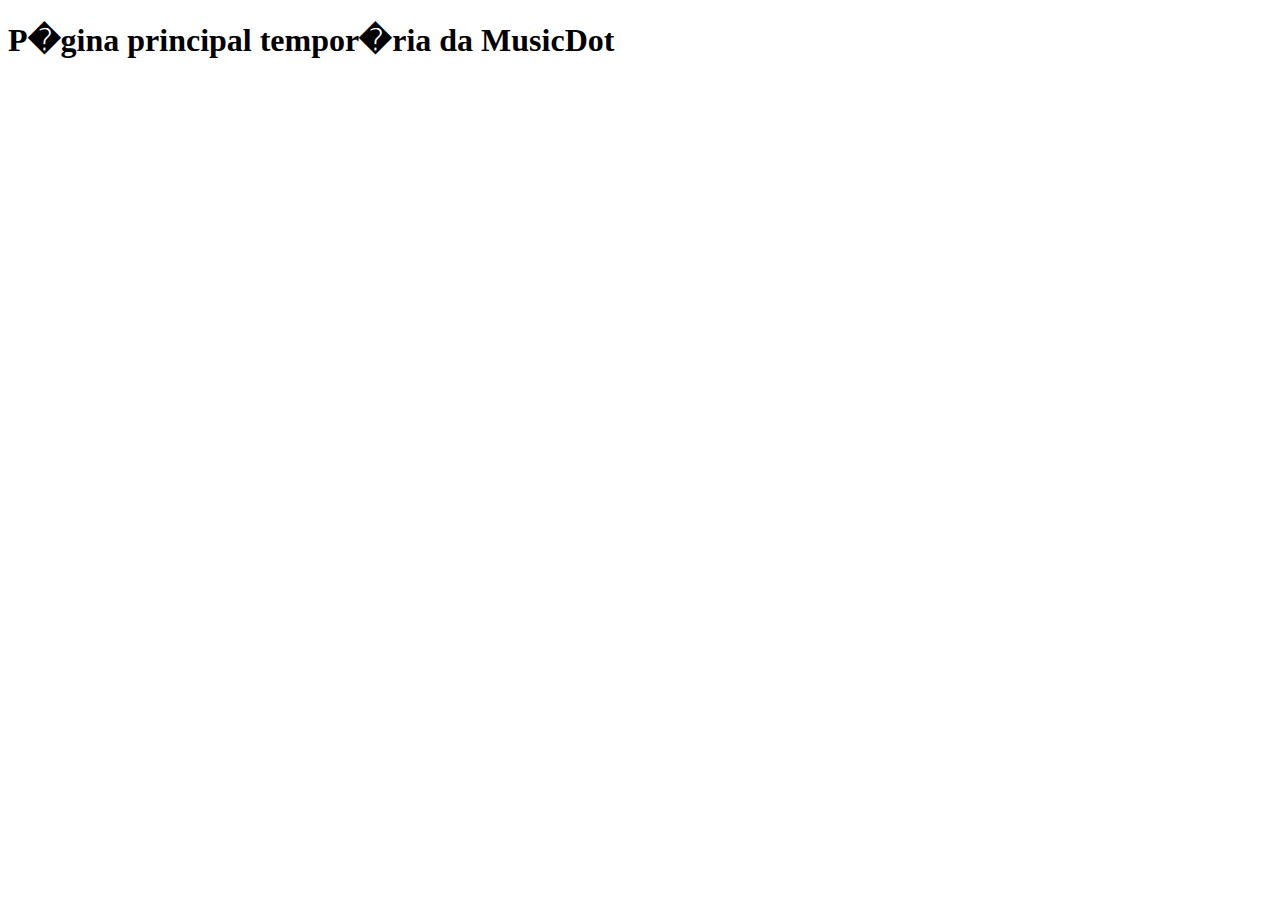
<file: index.html>
<!doctype html>
 <html lang="pt-BR">
   <head>
     <meta charset="utf-8">
     <title> p�gina inicial da nossa loja. </title>
   </head>

   <body>
<h1> P�gina principal tempor�ria da MusicDot </h1>
</body>
</head>
</html>
</file>
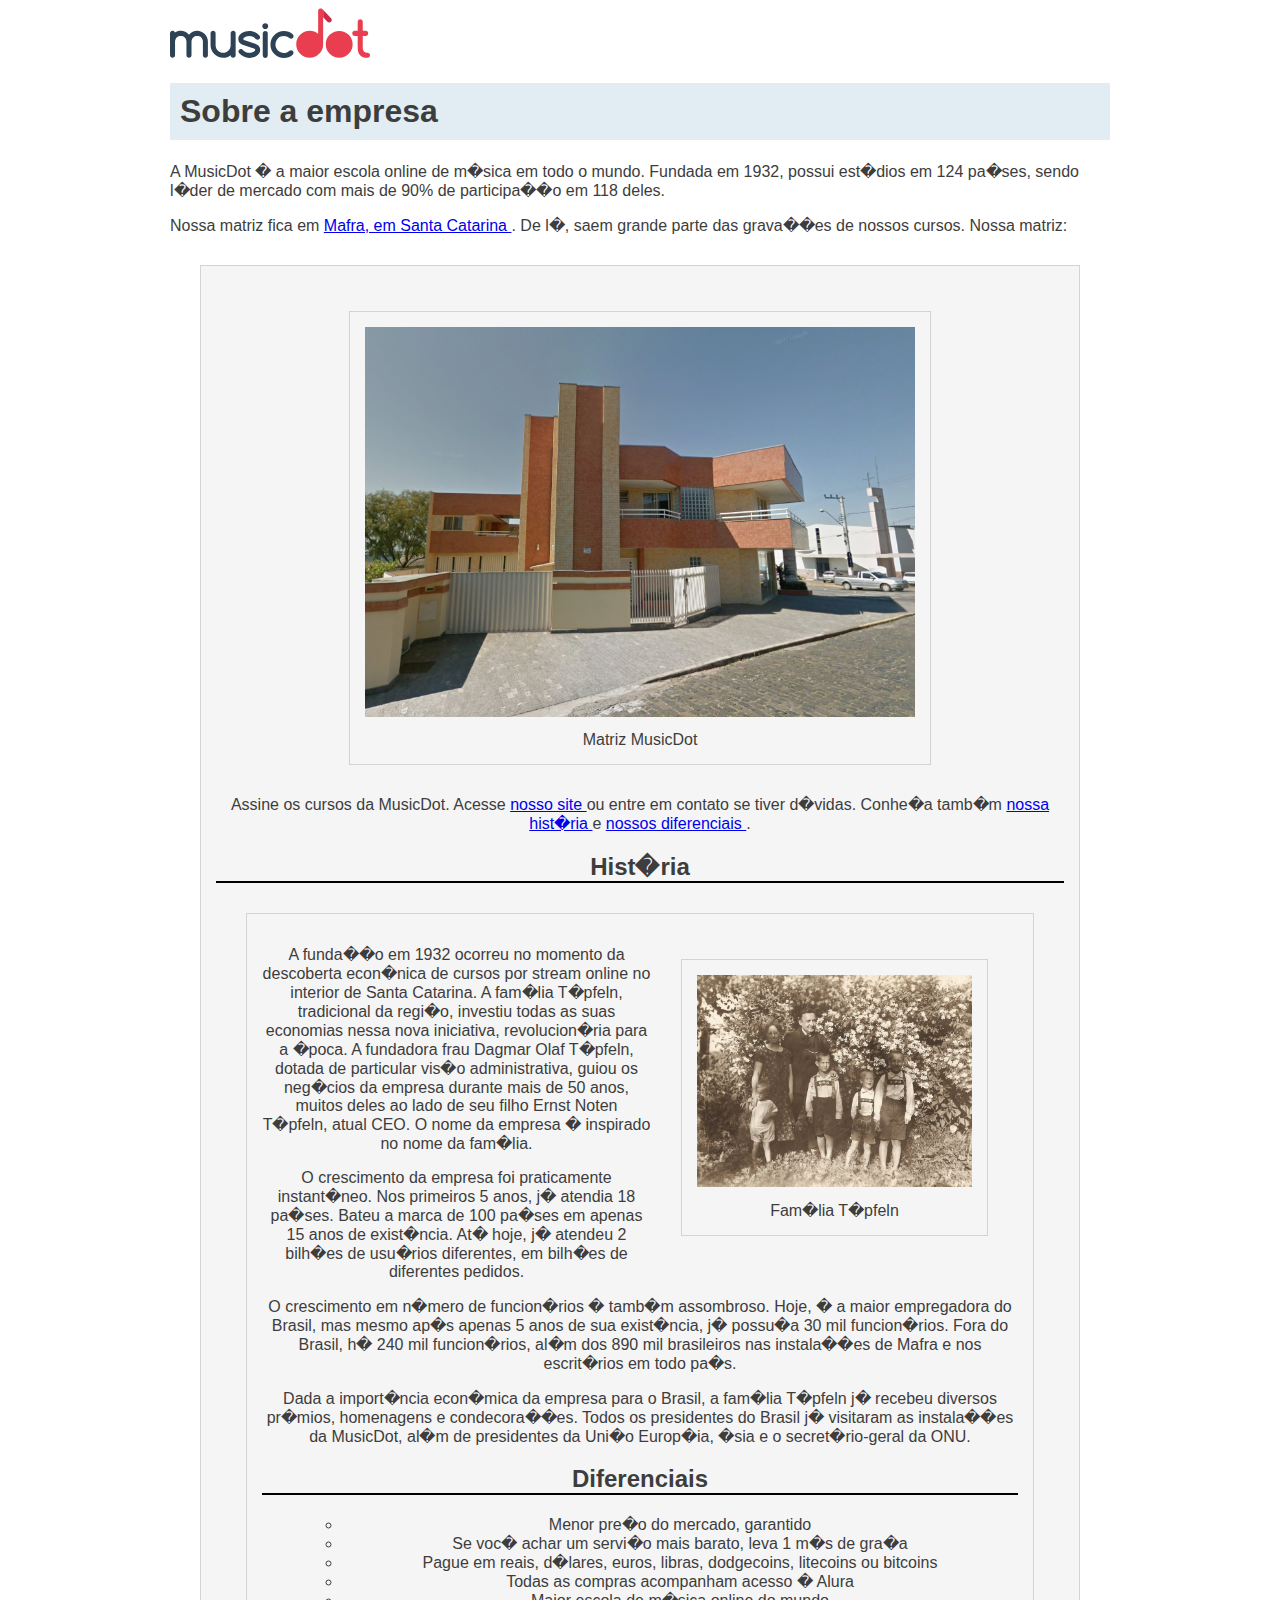
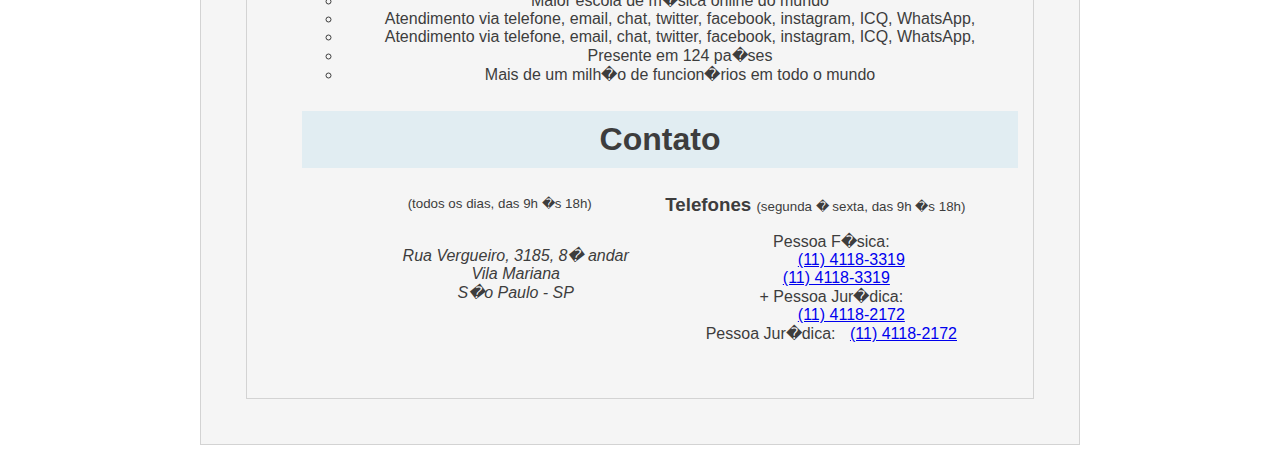
<file: sobre.html>
<!doctype html>
<html lang="pt-BR">
  <head>
    <meta charset="utf-8">
    <title>MusicDot | Sobre a empresa </title>
    <link href="img/favicon.ico" rel="icon">
    <link rel="stylesheet" href="css/sobre.css">
  </head>
  <body>

<img src="img/logo.svg" alt="MusicDot">

    <h1 class="titulo"> Sobre a empresa </h1>
<p>
  A MusicDot � a maior escola online de m�sica em todo o mundo.
  Fundada em 1932, possui est�dios em 124 pa�ses, sendo l�der de mercado com mais de 90% de
  participa��o em 118 deles.
</p>

<p>
      Nossa matriz fica em <a href="https://maps.google.com.br/?q=190,GabrielDequech,Mafra,SC">
Mafra, em Santa Catarina </a>. De l�, saem grande parte das grava��es de nossos cursos.
Nossa matriz:
</p>

<figure>
    <figure class="matriz-musicdot">
  <img src="img/matriz-musicdot.png" alt="Matriz da musicdot">
  <figcaption>
      Matriz MusicDot
  </figcaption>
</figure>

<p>
      Assine os cursos da MusicDot. Acesse <a href="index.html"> nosso site </a> ou entre em
contato
      se tiver d�vidas. Conhe�a tamb�m <a href="#historia"> nossa hist�ria </a> e <a href="#diferenciais"> nossos diferenciais </a>.
</p>

    <h2 id="historia" class="subtitulo"> Hist�ria </h2>
<figure>
    <figure class="familia-tupfeln">
  <img src="img/familia-tupfeln.jpg" alt="Foto da fam�lia t�pfeln">
  <figcaption>Fam�lia T�pfeln</figcaption>
</figure>

<p>
  A funda��o em 1932 ocorreu no momento da descoberta econ�nica de cursos por stream online no
interior de Santa Catarina. A
  fam�lia T�pfeln, tradicional da regi�o, investiu todas as suas economias nessa nova iniciativa,
 revolucion�ria para a �poca. A fundadora frau Dagmar Olaf T�pfeln, dotada de particular vis�o
  administrativa, guiou os neg�cios da empresa durante mais de 50 anos, muitos deles ao lado
  de seu filho Ernst Noten T�pfeln, atual CEO. O nome da empresa � inspirado no nome da fam�lia.
</p>

<p>
  O crescimento da empresa foi praticamente instant�neo. Nos primeiros 5 anos, j� atendia 18
pa�ses.
  Bateu a marca de 100 pa�ses em apenas 15 anos de exist�ncia. At� hoje, j� atendeu 2 bilh�es
  de usu�rios diferentes, em bilh�es de diferentes pedidos.
</p>

<p>
  O crescimento em n�mero de funcion�rios � tamb�m assombroso. Hoje, � a maior empregadora do
  Brasil, mas mesmo ap�s apenas 5 anos de sua exist�ncia, j� possu�a 30 mil funcion�rios. Fora do
  Brasil, h� 240 mil funcion�rios, al�m dos 890 mil brasileiros nas instala��es de Mafra e
  nos escrit�rios em todo pa�s.
</p>

<p>
  Dada a import�ncia econ�mica da empresa para o Brasil, a fam�lia T�pfeln j� recebeu diversos
pr�mios,
  homenagens e condecora��es. Todos os presidentes do Brasil j� visitaram as instala��es da
MusicDot, al�m de presidentes da Uni�o Europ�ia, �sia e o secret�rio-geral da ONU.
</p>

    <h2 id="diferenciais" class="subtitulo"> Diferenciais </h2>    <ul>
     <ul>
      <li> Menor pre�o do mercado, garantido </li>
      <li> Se voc� achar um servi�o mais barato, leva 1 m�s de gra�a </li>
      <li> Pague em reais, d�lares, euros, libras, dodgecoins, litecoins ou bitcoins </li>
      <li> Todas as compras acompanham acesso � Alura </li>
      <li> Maior escola de m�sica online do mundo </li>
      <li> Atendimento via telefone, email, chat, twitter, facebook, instagram, ICQ, WhatsApp,
      <li> Atendimento via telefone, email, chat, twitter, facebook, instagram, ICQ, WhatsApp,
      <li> Presente em 124 pa�ses </li>
      <li> Mais de um milh�o de funcion�rios em todo o mundo </li>
    </ul>


    <h2 class="titulo"> Contato </h2>
    <div class="contato__secao">
    <small> (todos os dias, das 9h �s 18h) </small>
    <address>
    <address class="contato__info">
    <address>
        <br>
        Rua Vergueiro, 3185, 8� andar
        <br>
        Vila Mariana
        <br>
        S�o Paulo - SP
    </address>
    </div>

    <div class="contato__secao contato__secao--telefone">
    <h3 class="contato__subtitulo"> Telefones </h3>
    <small> (segunda � sexta, das 9h �s 18h) </small>
     <dl class="contato__info">
      <div>

        <dt class="contato__info-titulo"> Pessoa F�sica: </dt>      <dd> <a href="tel://114118-3319"> (11) 4118-3319 </a> </dd>
        <dd class="contato__info-descricao"> <a href="tel://114118-3319"> (11) 4118-3319 </a> </dd>
      </div>

      <div>+        <dt class="contato__info-titulo"> Pessoa Jur�dica: </dt>      <dd> <a href="tel://114118-2172"> (11) 4118-2172 </a> </dd>
        <dt class="contato__info-titulo"> Pessoa Jur�dica: </dt>
        <dd class="contato__info-descricao"> <a href="tel://114118-2172"> (11) 4118-2172 </a>
      </div>
     </dl>
    </div>

  </body>
</html>
</file>
<file: css/sobre.css>
body {
   width: 940px;
   margin-left: auto;
   margin-right: auto;

   font-family: "Helvetica", "Lucida Grande", sans-serif;
   color: #3D3D3D;
 }

.titulo {
   padding: 10px;

  font-size: 32px;

   background-color: #E1EDF2;
 }

.subtitulo {
   border-bottom: 2px solid black;
 }

 figure {
   margin: 30px;
   padding: 15px;

   text-align: center;

   background-color: whitesmoke;
   border: 1px solid lightgrey;
 }

 figcaption {
   margin-top: 10px;
 }

 .matriz-musicdot {
   width: 550px;
   margin-left: auto;
   margin-right: auto;
 }

 .familia-tupfeln {
   width: 275px;
   float: right;
 }

 figure img {
   width: 100%;
 }

.contato__subtitulo {
  display: inline;
}

.contato__info {
  margin: 16px 0 24px;
  padding-left: 32px;
}

.contato__info-titulo,
.contato__info-descricao {
  display: inline;
}

.contato__secao {
  display: inline-block;
  vertical-align: top;
  margin-left: 16px;
}

.contato__secao--telefone {
  margin-left: 32px;
}

.contato__info-descricao {
  margin-left: 10px;
}
</file>
